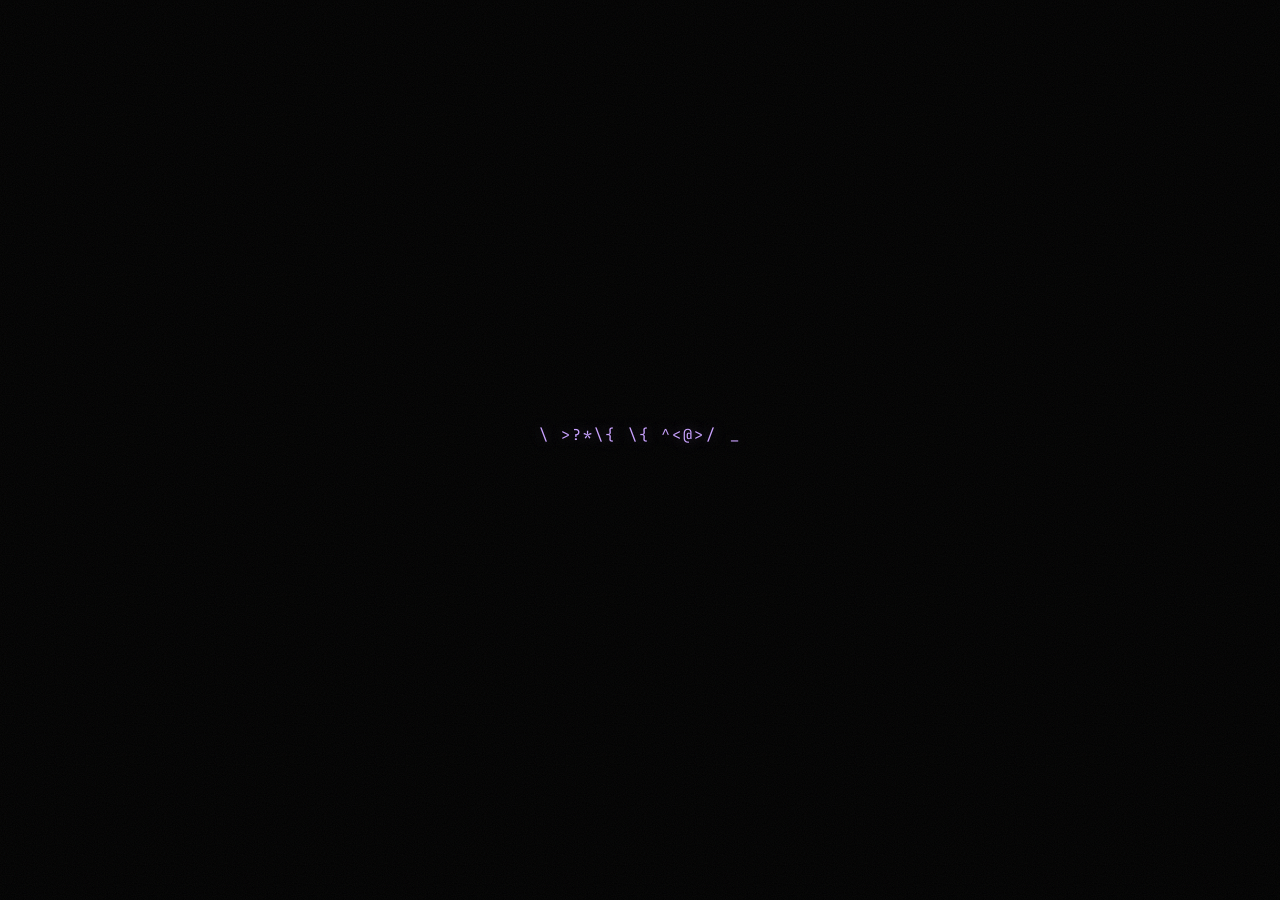
<file: index.html>
<!doctype html>
<!-- when updating the site, bump the ?v= number on style.css, data.js and script.js below so browsers fetch the new files -->
<html lang="en">
<head>
  <meta charset="utf-8">
  <meta name="viewport" content="width=device-width, initial-scale=1">
  <title>days archive</title>
  <link rel="icon" href="assets/favicon.svg" type="image/svg+xml">
  <!-- start downloading the background right away (keep in sync with background.image in data.js) -->
  <link rel="preload" as="image" href="assets/bg.gif">
  <meta name="description" content="days awesome archive. websites i've made, reviews, and where to find me.">
  <!-- discord uses this as the color strip on the link preview -->
  <meta name="theme-color" content="#c9a2ff">

  <!-- link preview card (discord, imessage, instagram, x, etc.) -->
  <meta property="og:type" content="website">
  <meta property="og:site_name" content="days archive">
  <meta property="og:title" content="day_ ⟡ days archive">
  <meta property="og:description" content="days awesome archive. websites i've made, reviews, and where to find me.">
  <meta property="og:url" content="https://dayslazy.github.io/days-archive/">
  <meta property="og:image" content="https://dayslazy.github.io/days-archive/assets/og.jpg">
  <meta property="og:image:width" content="1200">
  <meta property="og:image:height" content="630">
  <meta property="og:image:alt" content="day_ — days awesome archive">
  <meta name="twitter:card" content="summary_large_image">
  <link rel="preconnect" href="https://fonts.googleapis.com">
  <link rel="preconnect" href="https://fonts.gstatic.com" crossorigin>
  <link href="https://fonts.googleapis.com/css2?family=Instrument+Serif:ital@0;1&family=JetBrains+Mono:wght@300;400;600;800&display=swap" rel="stylesheet">
  <link rel="stylesheet" href="style.css?v=20261019a">
</head>
<body data-view="home" class="is-gated">

  <!-- click to enter (starts the music) -->
  <div class="gate" id="gate" role="button" tabindex="0" aria-label="enter the site">
    <p class="gate-text"><span id="gate-text" data-text="[ click to enter ]"></span><span class="cursor">_</span></p>
    <p class="gate-hint">&#9835; sound on</p>
  </div>

  <!-- background scene -->
  <div class="scene" aria-hidden="true">
    <div class="sky"></div>
    <div class="lamps">
      <i class="lamp" style="--x:6%;  --y:9%;  --s:1.5; --c:var(--amber)"></i>
      <i class="lamp" style="--x:17%; --y:17%; --s:1.1; --c:var(--amber)"></i>
      <i class="lamp flicker" style="--x:26%; --y:26%; --s:.85; --c:var(--blue)"></i>
      <i class="lamp" style="--x:33%; --y:31%; --s:.65; --c:var(--amber)"></i>
      <i class="lamp" style="--x:38%; --y:36%; --s:.45; --c:var(--white)"></i>
      <i class="lamp" style="--x:42%; --y:39%; --s:.3;  --c:var(--amber)"></i>
      <i class="lamp" style="--x:57%; --y:31%; --s:.6;  --c:var(--white)"></i>
      <i class="lamp" style="--x:63%; --y:25%; --s:.8;  --c:var(--blue)"></i>
      <i class="lamp" style="--x:53%; --y:38%; --s:.3;  --c:var(--amber)"></i>
      <i class="lamp flicker slow" style="--x:2%; --y:42%; --s:.7; --c:var(--blue)"></i>
    </div>
    <div class="ground"></div>
    <div class="bg-media"></div>
    <div class="fog fog-1"></div>
    <div class="fog fog-2"></div>
    <canvas class="rain"></canvas>
    <div class="grain"></div>
    <div class="vignette"></div>
  </div>

  <main class="stage">

    <!-- home -->
    <section class="view" data-view="home">
      <p class="kicker" id="kicker">// archive //</p>
      <h1 class="title"><span id="title-text">day</span><span class="cursor">_</span></h1>
      <p class="sub" id="sub">days awesome archive</p>

      <nav class="nav reveal">
        <a href="#work" class="type">work</a>
        <a href="#reviews" class="type">reviews</a>
        <a href="#day" class="type">day</a>
        <a href="#elsewhere" class="type">elsewhere</a>
        <a href="#inquiries" class="type">inquiries</a>
      </nav>
    </section>

    <!-- work -->
    <section class="view view-wide" data-view="work">
      <header class="view-head">
        <a href="#" class="type back">&lt;- back</a>
        <p class="kicker">// work //</p>
        <span class="count" id="work-count"></span>
      </header>
      <ol class="work-list" id="work-list"></ol>
      <p class="hint">past designs, oldest at the bottom. hover to peek.</p>
    </section>

    <!-- reviews (set in data.js) -->
    <section class="view view-wide" data-view="reviews">
      <header class="view-head">
        <a href="#" class="type back">&lt;- back</a>
        <p class="kicker">// reviews //</p>
        <span class="count" id="reviews-count"></span>
      </header>
      <ul class="reviews" id="reviews-list"></ul>
    </section>

    <!-- day / about me (edit the text right here) -->
    <section class="view view-wide" data-view="day">
      <header class="view-head">
        <a href="#" class="type back">&lt;- back</a>
        <p class="kicker">// day //</p>
        <span class="count"></span>
      </header>
      <div class="about">
        <p><span class="prompt">&gt;</span> hey, i'm day.</p>
        <p><span class="prompt">&gt;</span> current project: <a class="about-link" href="https://uffleague.github.io/#/" target="_blank" rel="noopener">UFF WEBSITE</a><span class="cursor">_</span></p>
      </div>
    </section>

    <!-- elsewhere (links are set in data.js) -->
    <section class="view view-wide" data-view="elsewhere">
      <header class="view-head">
        <a href="#" class="type back">&lt;- back</a>
        <p class="kicker">// elsewhere //</p>
        <span class="count"></span>
      </header>
      <ol class="work-list" id="elsewhere-list"></ol>
      <p class="hint">say hi. i usually answer at night.</p>
    </section>

    <!-- inquiries (where messages go is set in data.js) -->
    <section class="view view-wide" data-view="inquiries">
      <header class="view-head">
        <a href="#" class="type back">&lt;- back</a>
        <p class="kicker">// inquiries //</p>
        <span class="count"></span>
      </header>
      <form class="inq" id="inq" novalidate>
        <h2 class="inq-title">have something in mind?</h2>
        <p class="inq-sub">leave a message. i'll get back to you.</p>

        <label class="field">
          <span class="field-label">your name</span>
          <input name="name" type="text" autocomplete="name" placeholder="john doe" required>
        </label>
        <div class="field field-chips field-contact">
          <span class="field-label" id="contact-label">how should i contact you?</span>
          <div class="chips" role="radiogroup" aria-labelledby="contact-label">
            <label class="chip"><input type="radio" name="contact_method" value="email" checked><span>email</span></label>
            <label class="chip"><input type="radio" name="contact_method" value="instagram"><span>instagram</span></label>
            <label class="chip"><input type="radio" name="contact_method" value="text"><span>text</span></label>
            <label class="chip"><input type="radio" name="contact_method" value="other"><span>other</span></label>
          </div>
          <input id="contact-input" name="email" type="email" autocomplete="email" placeholder="you@example.com" aria-labelledby="contact-label" required>
        </div>
        <div class="field field-chips" role="radiogroup" aria-labelledby="site-type-label">
          <span class="field-label" id="site-type-label">what kind of site?</span>
          <div class="chips">
            <label class="chip"><input type="radio" name="site_type" value="portfolio"><span>portfolio</span></label>
            <label class="chip"><input type="radio" name="site_type" value="business"><span>business</span></label>
            <label class="chip"><input type="radio" name="site_type" value="sports league / team"><span>sports league / team</span></label>
            <label class="chip"><input type="radio" name="site_type" value="personal"><span>personal</span></label>
            <label class="chip"><input type="radio" name="site_type" value="music / artist"><span>music / artist</span></label>
            <label class="chip chip-other">
              <input type="radio" name="site_type" value="something else" id="other-radio">
              <span><span class="chip-name">something else</span><input class="chip-text" id="other-text" type="text" maxlength="40" placeholder="type what it's about..." aria-label="what kind of site"></span>
            </label>
          </div>
        </div>
        <label class="field">
          <span class="field-label">tell me about your site</span>
          <textarea name="message" rows="2" placeholder="what it's for, pages you need, colors, the vibe..." required></textarea>
        </label>
        <!-- spam trap: real people never fill this in -->
        <input class="trap" name="_honey" tabindex="-1" autocomplete="off" aria-hidden="true">
        <!-- formsubmit settings: email subject line + tidy table layout -->
        <input type="hidden" name="_subject" value="new inquiry from days archive">
        <input type="hidden" name="_template" value="table">

        <button class="inq-send" type="submit">
          <span class="inq-send-label" id="inq-label">send inquiry</span>
          <span class="inq-arrow" aria-hidden="true">↗</span>
        </button>
        <p class="inq-status" id="inq-status" role="status"></p>
      </form>
    </section>

    <!-- music player (stays visible on every page) -->
    <div class="player reveal" id="player">
      <p class="player-label"><span class="live-dot" aria-hidden="true"></span>now playing</p>
      <div class="player-row">
        <button class="p-play" id="p-play" aria-label="play">
          <svg class="i-play" viewBox="0 0 24 24" aria-hidden="true"><path d="M8 5.5v13l11-6.5z"/></svg>
          <svg class="i-pause" viewBox="0 0 24 24" aria-hidden="true"><path d="M7 5h3.5v14H7zM13.5 5H17v14h-3.5z"/></svg>
        </button>
        <div class="p-meta">
          <span class="p-title" id="p-title">placeholders</span>
          <span class="p-artist" id="p-artist"></span>
        </div>
        <div class="p-skips">
          <button class="p-skip" id="p-prev" aria-label="previous track">
            <svg viewBox="0 0 24 24" aria-hidden="true"><path d="M6 5h2v14H6zM19 5v14L9 12z"/></svg>
          </button>
          <button class="p-skip" id="p-next" aria-label="next track">
            <svg viewBox="0 0 24 24" aria-hidden="true"><path d="M16 5h2v14h-2zM5 5v14l10-7z"/></svg>
          </button>
        </div>
      </div>
      <div class="wave" id="p-wave" role="slider" tabindex="0" aria-label="seek" aria-valuemin="0" aria-valuemax="100" aria-valuenow="0">
        <div class="wave-bars wave-base"></div>
        <div class="wave-bars wave-fill"></div>
      </div>
      <div class="p-time"><span id="p-cur">0:00</span><span id="p-dur">0:00</span></div>
      <div class="vol" id="vol">
        <button class="vol-btn" id="vol-btn" aria-label="mute">
          <svg viewBox="0 0 24 24" aria-hidden="true">
            <path class="spk" d="M4 9.5h3.5L12 5.5v13l-4.5-4H4z"/>
            <path class="wv1" d="M15 9.2a4 4 0 0 1 0 5.6"/>
            <path class="wv2" d="M17.6 6.8a7.5 7.5 0 0 1 0 10.4"/>
            <path class="x" d="M15.5 9.5l5 5M20.5 9.5l-5 5"/>
          </svg>
        </button>
        <div class="vol-ticks" id="vol-ticks" role="slider" tabindex="0" aria-label="volume" aria-valuemin="0" aria-valuemax="100" aria-valuenow="6"></div>
        <span class="vol-num" id="vol-num">6</span>
      </div>
    </div>
  </main>

  <footer class="foot">
    <span>&copy; <span id="year"></span> day_</span>
    <span class="sep">/</span>
    <span>local <span id="clock">--:--</span></span>
  </footer>

  <!-- hover preview for work entries -->
  <div class="peek" id="peek" aria-hidden="true">
    <div class="peek-frame">
      <img id="peek-img" alt="" hidden>
      <div class="peek-fallback" id="peek-fallback"></div>
    </div>
    <p class="peek-cap" id="peek-cap"></p>
  </div>

  <script src="data.js?v=20261019a"></script>
  <script src="script.js?v=20261019a"></script>
</body>
</html>
</file>
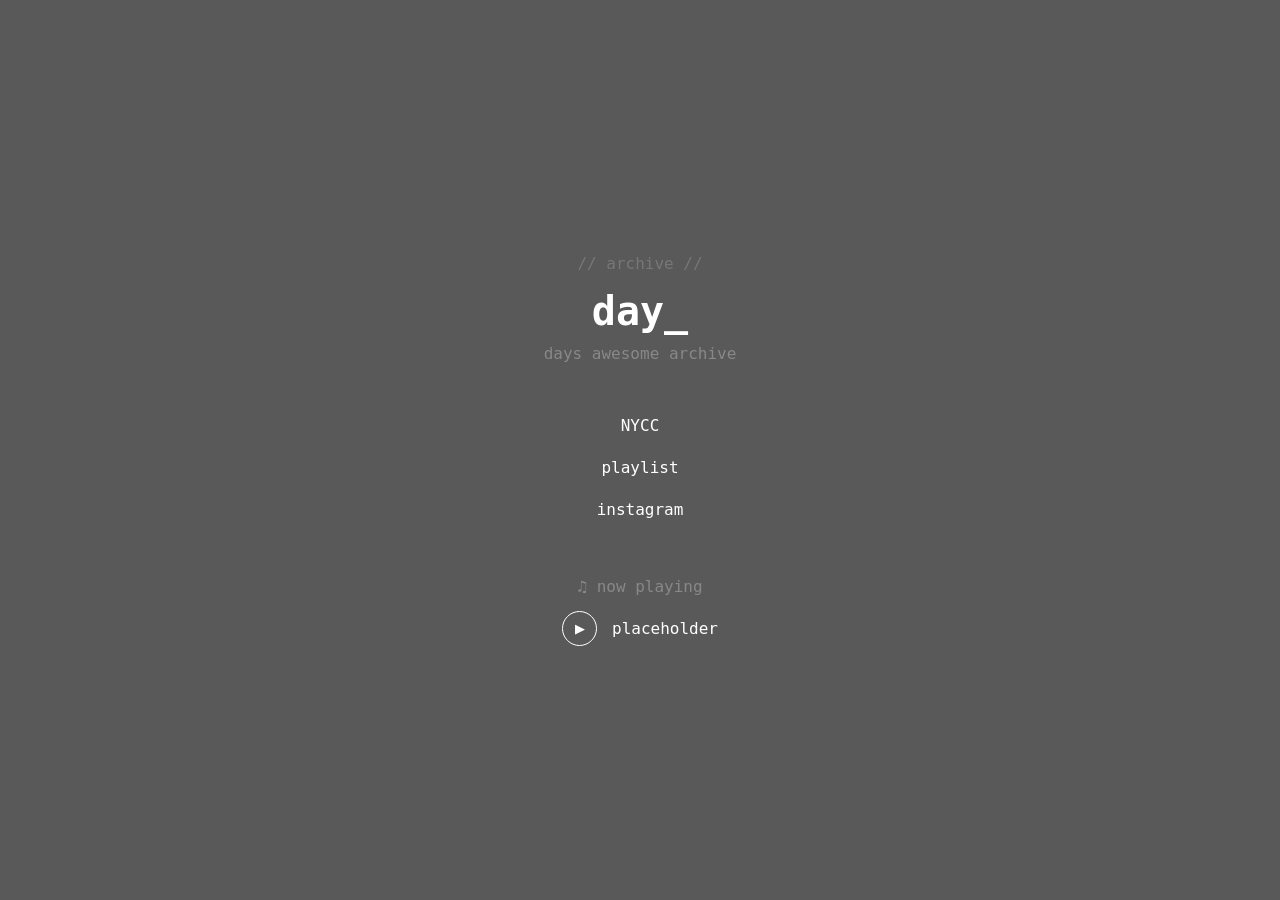
<file: my website/index.html>
<!DOCTYPE html>
<html lang="en">

<head>
    <meta charset="UTF-8">
    <meta name="viewport" content="width=device-width, initial-scale=1.0">

    <title>day / portfolio</title>

    <link rel="stylesheet" href="style.css">
</head>


<body>

    <video class="bg-video" autoplay muted loop playsinline>
        <source src="images/rain.mp4" type="video/mp4">
    </video>


    <div class="overlay"></div>


    <main class="content">

        <p class="prompt">// archive //</p>


        <h1>
            day<span class="cursor">_</span>
        </h1>


        <p class="tagline">
            days awesome archive
        </p>


        <nav class="links">

            <a aria-disabled="true">
                <span>NYCC</span>
            </a>


            <a aria-disabled="true">
                <span>playlist</span>
            </a>


            <a aria-disabled="true">
                <span>instagram</span>
            </a>

        </nav>



        <div class="music-player">

            <p>♫ now playing</p>


            <div class="player-row">

                <button id="playPauseBtn">
                    ▶
                </button>


                <span>
                    placeholder
                </span>

            </div>



        </div>


    </main>



<script src="script.js"></script>

</body>

</html>
</file>
<file: style.css>
:root {
  --bg: #07090d;
  --text: #ecebe6;
  --dim: rgba(236, 235, 230, 0.5);
  --faint: rgba(236, 235, 230, 0.28);
  --line: rgba(236, 235, 230, 0.08);
  --amber: #ffb562;
  --blue: #9cc3ff;
  --white: #f3f0e4;
  --accent: #c9a2ff;
  --accent-rgb: 201, 162, 255;
  --serif: "Instrument Serif", "Times New Roman", serif;
  --font: "JetBrains Mono", ui-monospace, "SFMono-Regular", Consolas, monospace;
}

*, *::before, *::after { box-sizing: border-box; }

html { height: 100%; }
body { min-height: 100%; position: relative; }

body {
  margin: 0;
  background: var(--bg);
  color: var(--text);
  font-family: var(--font);
  font-size: 14px;
  -webkit-font-smoothing: antialiased;
  overflow-x: hidden;
}

a { color: inherit; text-decoration: none; }
button { font: inherit; color: inherit; background: none; border: 0; cursor: pointer; padding: 0; }
::selection { background: var(--accent); color: #000; }

/* ───────────── scene ───────────── */

.scene { position: fixed; inset: 0; z-index: 0; overflow: hidden; pointer-events: none; }

.sky {
  position: absolute; inset: 0;
  background:
    radial-gradient(60% 40% at 30% 30%, rgba(80, 95, 130, 0.22), transparent 70%),
    radial-gradient(50% 35% at 60% 35%, rgba(60, 70, 100, 0.18), transparent 70%),
    linear-gradient(to bottom, #0c1018 0%, #0b0e15 45%, #08090d 62%, #050608 100%);
}

.lamp {
  position: absolute;
  left: var(--x); top: var(--y);
  width: calc(7px * var(--s)); height: calc(7px * var(--s));
  border-radius: 50%;
  background: var(--c);
  transform: translate(-50%, -50%);
  box-shadow:
    0 0 calc(10px * var(--s)) calc(3px * var(--s)) var(--c),
    0 0 calc(60px * var(--s)) calc(22px * var(--s)) color-mix(in srgb, var(--c) 30%, transparent),
    0 0 calc(220px * var(--s)) calc(90px * var(--s)) color-mix(in srgb, var(--c) 9%, transparent);
}
/* light cone falling through fog */
.lamp::after {
  content: "";
  position: absolute;
  left: 50%; top: 50%;
  width: calc(240px * var(--s)); height: calc(70vh * var(--s));
  transform: translateX(-50%);
  background: linear-gradient(to bottom, color-mix(in srgb, var(--c) 10%, transparent), transparent 80%);
  clip-path: polygon(48% 0, 52% 0, 100% 100%, 0 100%);
  filter: blur(6px);
}
.lamp.flicker { animation: flicker 7s infinite; }
.lamp.flicker.slow { animation-duration: 13s; }

@keyframes flicker {
  0%, 100% { opacity: 1; }
  41% { opacity: 1; }
  42% { opacity: 0.35; }
  43% { opacity: 0.9; }
  44% { opacity: 0.25; }
  46% { opacity: 1; }
  78% { opacity: 0.85; }
}

.ground {
  position: absolute; left: 0; right: 0; bottom: 0; height: 42%;
  background:
    radial-gradient(40% 30% at 32% 0%, rgba(var(--accent-rgb), 0.06), transparent 70%),
    linear-gradient(to bottom, transparent, rgba(3, 4, 6, 0.85) 70%);
}

.bg-media { position: absolute; inset: 0; }
.bg-media img, .bg-media video {
  width: 100%; height: 100%;
  object-fit: cover;
  filter: brightness(0.72) contrast(1.05);
  opacity: 0;
  transition: opacity 1.2s ease;
}
.bg-media .is-loaded { opacity: 1; }
/* custom background in use: hide the built-in streetlights so a slow
   download shows plain dark fog, not a different-looking scene */
body.has-bg .lamps, body.has-bg .ground { display: none; }

.fog {
  position: absolute; inset: -20% -40%;
  filter: blur(30px);
  will-change: transform;
}
.fog-1 {
  background:
    radial-gradient(30% 22% at 20% 55%, rgba(150, 162, 185, 0.10), transparent 70%),
    radial-gradient(28% 20% at 55% 45%, rgba(140, 150, 175, 0.08), transparent 70%),
    radial-gradient(35% 25% at 85% 62%, rgba(160, 170, 190, 0.09), transparent 70%);
  animation: drift 70s ease-in-out infinite alternate;
}
.fog-2 {
  background:
    radial-gradient(25% 18% at 35% 70%, rgba(170, 178, 200, 0.07), transparent 70%),
    radial-gradient(30% 20% at 70% 30%, rgba(130, 140, 165, 0.06), transparent 70%),
    radial-gradient(40% 25% at 10% 30%, rgba(150, 160, 180, 0.05), transparent 70%);
  animation: drift 95s ease-in-out infinite alternate-reverse;
}
@keyframes drift {
  from { transform: translate3d(-8%, 0, 0); }
  to   { transform: translate3d(8%, -2%, 0); }
}

.rain { position: absolute; inset: 0; width: 100%; height: 100%; }

.grain {
  position: absolute; inset: -50%;
  background-image: url("data:image/svg+xml,%3Csvg xmlns='http://www.w3.org/2000/svg' width='160' height='160'%3E%3Cfilter id='n'%3E%3CfeTurbulence type='fractalNoise' baseFrequency='.9' numOctaves='2' stitchTiles='stitch'/%3E%3C/filter%3E%3Crect width='100%25' height='100%25' filter='url(%23n)'/%3E%3C/svg%3E");
  opacity: 0.09;
  animation: grain 1s steps(6) infinite;
}
@keyframes grain {
  0%   { transform: translate(0, 0); }
  20%  { transform: translate(-3%, 2%); }
  40%  { transform: translate(2%, -3%); }
  60%  { transform: translate(-2%, -1%); }
  80%  { transform: translate(3%, 3%); }
  100% { transform: translate(0, 0); }
}

.vignette {
  position: absolute; inset: 0;
  background:
    radial-gradient(38% 42% at 50% 50%, rgba(5, 6, 9, 0.45), transparent 100%),
    radial-gradient(120% 90% at 50% 50%, transparent 55%, rgba(0, 0, 0, 0.75) 100%);
}

/* ───────────── layout ───────────── */

.stage {
  position: relative; z-index: 1;
  min-height: 100vh; min-height: 100dvh;
  display: flex; flex-direction: column; align-items: center; justify-content: center;
  gap: 3rem;
  padding: 5rem 16px 6rem;
  text-align: center;
  text-shadow: 0 1px 12px rgba(0, 0, 0, 0.6);
}

.view { display: none; width: 100%; }
.view.is-active { display: block; animation: rise 0.7s cubic-bezier(.2, .7, .2, 1) both; }
.view-wide { max-width: 640px; }

@keyframes rise {
  from { opacity: 0; transform: translateY(10px); filter: blur(4px); }
  to   { opacity: 1; transform: none; filter: none; }
}

.kicker { margin: 0 0 1rem; color: var(--dim); font-size: 0.82rem; letter-spacing: 0.04em; min-height: 1.2em; }

.title {
  margin: 0;
  font-family: var(--serif);
  font-style: italic;
  font-weight: 400;
  font-size: clamp(4rem, 13vw, 6.4rem);
  letter-spacing: -0.03em;
  line-height: 1;
  min-height: 1em;
  padding-bottom: 0.12em; /* room for the "y" tail so it never touches the line below */
}
#title-text {
  display: inline-block;
  /* the gradient only paints inside this box, so pad it out to cover the
     italic "y" tail and overhang, then pull the layout back with margins */
  padding: 0.1em 0.22em 0.3em 0.12em;
  margin: -0.1em -0.16em -0.3em -0.12em;
  background: linear-gradient(180deg, #fff 30%, #b9b4c8 100%);
  -webkit-background-clip: text; background-clip: text;
  color: transparent;
  filter: drop-shadow(0 0 22px rgba(var(--accent-rgb), 0.35)) drop-shadow(0 2px 10px rgba(0, 0, 0, 0.7));
  animation: glitch 7s infinite;
}
@keyframes glitch {
  0%, 90.5%, 100% { transform: none; filter: drop-shadow(0 0 22px rgba(var(--accent-rgb), 0.35)) drop-shadow(0 2px 10px rgba(0, 0, 0, 0.7)); }
  91%  { transform: translateX(2px) skewX(-6deg); filter: drop-shadow(-3px 0 0 rgba(var(--accent-rgb), 0.9)) drop-shadow(3px 0 0 rgba(120, 210, 255, 0.7)); }
  91.6% { transform: translateX(-2px); filter: drop-shadow(3px 0 0 rgba(var(--accent-rgb), 0.9)) drop-shadow(-2px 0 0 rgba(120, 210, 255, 0.7)); }
  92.2% { transform: none; filter: drop-shadow(0 0 22px rgba(var(--accent-rgb), 0.35)) drop-shadow(0 2px 10px rgba(0, 0, 0, 0.7)); }
}
.title .cursor {
  font-family: var(--font);
  font-style: normal;
  font-weight: 300;
  font-size: 0.55em;
  color: var(--accent);
  text-shadow: 0 0 14px rgba(var(--accent-rgb), 0.8);
  margin-left: 0.04em;
}
.cursor { animation: blink 1.05s steps(1) infinite; font-weight: 400; }
@keyframes blink { 50% { opacity: 0; } }

.sub { margin: 0.9rem 0 0; color: var(--dim); font-size: 0.82rem; letter-spacing: 0.06em; min-height: 1.2em; }

.nav {
  display: flex; flex-direction: column; align-items: center;
  gap: 1.15rem;
  margin-top: 3rem;
}
.nav a { font-weight: 600; font-size: 0.9rem; opacity: 0.88; transition: opacity 0.2s, color 0.2s; }
.nav a:hover, .nav a:focus-visible { opacity: 1; color: var(--white); }

.reveal { opacity: 0; animation: rise 0.7s 0.5s cubic-bezier(.2, .7, .2, 1) forwards; }

/* typing-on-hover text */
.type { display: inline-grid; position: relative; outline: none; }
.t-ghost, .t-live { grid-area: 1 / 1; white-space: pre; }
.t-ghost { visibility: hidden; }
.t-live { position: relative; text-align: left; }
.type:hover .t-live::after,
.type:focus-visible .t-live::after,
.work-row:hover .w-name .t-live::after,
.work-row:focus-visible .w-name .t-live::after {
  content: "_";
  position: absolute; left: 100%;
  color: var(--accent);
  animation: blink 0.9s steps(1) infinite;
}
.type:focus-visible { color: var(--accent); }

/* ───────────── inner pages ───────────── */

.view-head {
  display: grid; grid-template-columns: 1fr auto 1fr; align-items: baseline;
  margin-bottom: 1.6rem;
}
.view-head .kicker { margin: 0; }
.back { justify-self: start; color: var(--dim); font-size: 0.8rem; transition: color 0.2s; }
.back:hover { color: var(--text); }
.count { justify-self: end; color: var(--faint); font-size: 0.75rem; }

.work-list { list-style: none; margin: 0; padding: 0; border-top: 1px solid var(--line); text-align: left; }
.work-row {
  display: grid;
  grid-template-columns: 2.4rem 1fr auto 4.6rem 4.2rem;
  align-items: baseline;
  gap: 0.75rem;
  padding: 1rem 0.6rem;
  border-bottom: 1px solid var(--line);
  transition: background 0.3s, padding 0.3s;
  outline: none;
}
.work-row:hover, .work-row:focus-visible {
  background: linear-gradient(90deg, rgba(var(--accent-rgb), 0.06), transparent 70%);
  padding-left: 1rem;
}
.w-num { color: var(--faint); font-size: 0.75rem; transition: color 0.3s, text-shadow 0.3s; }
.work-row:hover .w-num { color: var(--accent); text-shadow: 0 0 10px rgba(var(--accent-rgb), 0.7); }
.connect-row { grid-template-columns: 2.4rem 1fr auto 4.2rem; }
.connect-row .w-kind { text-align: right; }
.w-name { font-weight: 600; font-size: 0.95rem; }
.w-name.type { display: inline-grid; }
.w-kind, .w-year { color: var(--dim); font-size: 0.75rem; }
.w-year { text-align: right; white-space: nowrap; }
.w-go { text-align: right; white-space: nowrap; color: var(--dim); font-size: 0.75rem; transition: color 0.3s, transform 0.3s; }
.work-row:hover .w-go { color: var(--text); transform: translate(2px, -2px); }
.work-row[aria-disabled="true"] { cursor: default; }
.work-row[aria-disabled="true"] .w-go { color: var(--faint); }

.hint { margin: 1.4rem 0 0; color: var(--faint); font-size: 0.72rem; }

.reviews { list-style: none; margin: 0; padding: 0; display: grid; gap: 0.9rem; text-align: left; }
.review {
  position: relative;
  padding: 1.3rem 1.4rem 1.1rem 1.6rem;
  border: 1px solid rgba(236, 235, 230, 0.09);
  border-radius: 12px;
  background: linear-gradient(180deg, rgba(18, 18, 24, 0.6), rgba(8, 8, 12, 0.6));
  -webkit-backdrop-filter: blur(10px); backdrop-filter: blur(10px);
  overflow: hidden;
  transition: border-color 0.3s, transform 0.3s;
}
.review:hover { border-color: rgba(var(--accent-rgb), 0.3); transform: translateY(-2px); }
/* big faded quote mark */
.review::before {
  content: "\201C";
  position: absolute; right: 0.9rem; top: -0.9rem;
  font-family: var(--serif); font-style: italic;
  font-size: 6rem; line-height: 1;
  color: rgba(var(--accent-rgb), 0.16);
  pointer-events: none;
}
.review-stars { display: block; margin-bottom: 0.6rem; color: var(--accent); font-size: 0.75rem; letter-spacing: 0.2em; text-shadow: 0 0 10px rgba(var(--accent-rgb), 0.5); }
.review-text { margin: 0; font-family: var(--serif); font-style: italic; font-size: 1.3rem; line-height: 1.35; color: var(--text); }
.review-who { display: flex; flex-wrap: wrap; align-items: baseline; gap: 0.4rem 0.8rem; margin: 0.9rem 0 0; font-size: 0.72rem; }
.review-name { font-weight: 600; }
.review-project { color: var(--faint); }
.review-project::before { content: "/ "; }
.review-empty { color: var(--faint); font-size: 0.8rem; padding: 1.4rem 0; border-top: 1px solid var(--line); text-align: center; }

/* inquiries form */
.inq {
  text-align: left;
  padding: 1.6rem 1.6rem 1.3rem;
  border: 1px solid rgba(236, 235, 230, 0.09);
  border-radius: 14px;
  background: linear-gradient(180deg, rgba(14, 14, 19, 0.72), rgba(6, 6, 9, 0.72));
  -webkit-backdrop-filter: blur(12px); backdrop-filter: blur(12px);
  box-shadow: 0 24px 60px rgba(0, 0, 0, 0.5), inset 0 1px 0 rgba(255, 255, 255, 0.04);
}
.inq-title {
  margin: 0;
  font-family: var(--serif); font-style: italic; font-weight: 400;
  font-size: clamp(1.9rem, 6vw, 2.5rem); line-height: 1.05; letter-spacing: -0.01em;
}
.inq-sub { margin: 0.55rem 0 1.4rem; color: var(--dim); font-size: 0.78rem; padding-bottom: 1.4rem; border-bottom: 1px solid var(--line); }

.field { position: relative; display: block; padding: 1rem 0 0.2rem; border-bottom: 1px solid var(--line); }
/* glowing underline that sweeps in on focus */
.field::after {
  content: "";
  position: absolute; left: 0; right: 0; bottom: -1px; height: 1px;
  background: var(--accent);
  box-shadow: 0 0 10px rgba(var(--accent-rgb), 0.8);
  transform: scaleX(0); transform-origin: left;
  transition: transform 0.45s cubic-bezier(.2, .7, .2, 1);
}
.field:focus-within::after { transform: scaleX(1); }
.field-label {
  display: block;
  color: var(--faint); font-size: 0.66rem; letter-spacing: 0.1em; text-transform: uppercase;
  transition: color 0.25s;
}
.field:focus-within .field-label { color: var(--accent); }
.field input, .field textarea {
  display: block; width: 100%;
  margin-top: 0.35rem; padding: 0.35rem 0 0.6rem;
  background: none; border: 0; outline: none;
  color: var(--text); font: inherit; font-size: 0.92rem;
  caret-color: var(--accent);
  resize: none; overflow: hidden;
}
.field input::placeholder, .field textarea::placeholder { color: rgba(236, 235, 230, 0.22); }
.field.is-bad .field-label { color: #ff8fa3; }
.field.is-bad::after { transform: scaleX(1); background: #ff8fa3; box-shadow: 0 0 10px rgba(255, 143, 163, 0.7); }
/* site type chips */
.field-chips { padding-bottom: 1rem; }
.field-chips.field-contact { padding-bottom: 0.2rem; }
.field-contact > input { margin-top: 0.9rem; }
.chips { display: flex; flex-wrap: wrap; gap: 0.5rem; margin-top: 0.75rem; }
.chip { position: relative; cursor: pointer; }
.chip > input { position: absolute; opacity: 0; width: 1px; height: 1px; pointer-events: none; }
.chip > span {
  display: inline-block;
  padding: 0.42rem 0.85rem;
  border: 1px solid rgba(236, 235, 230, 0.14);
  border-radius: 999px;
  color: var(--dim);
  font-size: 0.74rem;
  transition: color 0.2s, border-color 0.2s, background 0.2s, box-shadow 0.25s;
}
.chip:hover > span { color: var(--text); border-color: rgba(236, 235, 230, 0.32); }
.chip input:checked + span {
  color: var(--text);
  border-color: rgba(var(--accent-rgb), 0.7);
  background: rgba(var(--accent-rgb), 0.14);
  box-shadow: 0 0 16px rgba(var(--accent-rgb), 0.25);
}
.chip input:checked + span::before { content: "● "; color: var(--accent); font-size: 0.6em; vertical-align: 0.15em; }
.chip input:focus-visible + span { outline: 1px solid var(--accent); outline-offset: 2px; }

/* "something else" turns into a text box when picked */
.chip .chip-text {
  display: none;
  width: 27ch; max-width: 60vw;
  margin: 0; padding: 0;
  background: none; border: 0; outline: none;
  color: var(--text); font: inherit; font-size: inherit;
  caret-color: var(--accent);
}
.chip .chip-text::placeholder { color: rgba(236, 235, 230, 0.35); }
.chip-other input:checked + span .chip-name { display: none; }
.chip-other input:checked + span .chip-text { display: inline-block; }

.trap { position: absolute; left: -9999px; width: 1px; height: 1px; opacity: 0; }

.inq-send {
  position: relative;
  display: flex; align-items: center; justify-content: center; gap: 0.6rem;
  width: 100%;
  margin-top: 1.6rem; padding: 0.95rem 1rem;
  border-radius: 8px;
  background: var(--text); color: #08080b;
  font-weight: 600; font-size: 0.82rem; letter-spacing: 0.12em; text-transform: uppercase;
  overflow: hidden;
  transition: box-shadow 0.35s, background 0.35s, transform 0.2s;
}
/* light sweep across the button on hover */
.inq-send::before {
  content: "";
  position: absolute; top: 0; bottom: 0; left: -60%; width: 50%;
  background: linear-gradient(90deg, transparent, rgba(var(--accent-rgb), 0.45), transparent);
  transform: skewX(-20deg);
  transition: left 0.7s cubic-bezier(.2, .7, .2, 1);
}
.inq-send:hover::before, .inq-send:focus-visible::before { left: 120%; }
.inq-send:hover, .inq-send:focus-visible { box-shadow: 0 0 0 1px rgba(var(--accent-rgb), 0.6), 0 0 28px rgba(var(--accent-rgb), 0.35); outline: none; }
.inq-send:active { transform: scale(0.99); }
.inq-send:disabled { cursor: default; opacity: 0.75; }
.inq-arrow { display: inline-block; transition: transform 0.3s; }
.inq-send:hover .inq-arrow { transform: translate(2px, -2px); }
.inq-send.is-sent { background: var(--accent); }

.inq-status { margin: 0.8rem 0 0; min-height: 1.2em; color: var(--dim); font-size: 0.72rem; text-align: center; }
.inq-status.is-error { color: #ff8fa3; }

.about { text-align: left; line-height: 1.9; font-size: 0.88rem; border-top: 1px solid var(--line); padding-top: 1.4rem; }
.about p { margin: 0 0 0.4rem; }
.prompt { color: var(--accent); margin-right: 0.6rem; }
.about-link { font-weight: 600; border-bottom: 1px solid rgba(var(--accent-rgb), 0.5); transition: color 0.2s, border-color 0.2s; }
.about-link:hover { color: var(--accent); border-color: var(--accent); }
.dim { color: var(--dim); }

/* ───────────── player ───────────── */

.player {
  width: min(300px, 100%);
  padding: 1rem 1.1rem 0.8rem;
  border: 1px solid rgba(236, 235, 230, 0.09);
  border-radius: 14px;
  background: linear-gradient(180deg, rgba(18, 18, 24, 0.55), rgba(8, 8, 12, 0.55));
  -webkit-backdrop-filter: blur(10px); backdrop-filter: blur(10px);
  box-shadow: 0 20px 50px rgba(0, 0, 0, 0.45), inset 0 1px 0 rgba(255, 255, 255, 0.04);
  transition: box-shadow 0.6s, border-color 0.6s;
}
.player.is-playing {
  border-color: rgba(var(--accent-rgb), 0.22);
  box-shadow: 0 20px 50px rgba(0, 0, 0, 0.45), 0 0 40px rgba(var(--accent-rgb), 0.08), inset 0 1px 0 rgba(255, 255, 255, 0.04);
}
body:not([data-view="home"]) .player { opacity: 1; animation: none; }

.player-label {
  display: flex; align-items: center; gap: 0.5rem;
  margin: 0 0 0.85rem;
  color: var(--faint); font-size: 0.68rem; letter-spacing: 0.08em; text-transform: uppercase;
}
.live-dot { width: 6px; height: 6px; border-radius: 50%; background: var(--faint); transition: background 0.3s; }
.player.is-playing .live-dot { background: var(--accent); animation: pulse 1.6s ease-out infinite; }
@keyframes pulse {
  0%   { box-shadow: 0 0 0 0 rgba(var(--accent-rgb), 0.6); }
  100% { box-shadow: 0 0 0 7px rgba(var(--accent-rgb), 0); }
}

.player-row { display: flex; align-items: center; gap: 0.85rem; text-align: left; }

.p-play {
  flex: none;
  width: 34px; height: 34px;
  border: 1px solid rgba(236, 235, 230, 0.55);
  border-radius: 50%;
  display: grid; place-items: center;
  transition: border-color 0.2s, box-shadow 0.3s, background 0.2s;
}
.p-play:hover { border-color: var(--text); background: rgba(255, 255, 255, 0.05); }
.player.is-playing .p-play { border-color: var(--accent); box-shadow: 0 0 18px rgba(var(--accent-rgb), 0.25); }
.p-play svg { width: 13px; height: 13px; fill: currentColor; }
.p-play .i-pause, .player.is-playing .p-play .i-play { display: none; }
.player.is-playing .p-play .i-pause { display: block; }

.p-meta { flex: 1; min-width: 0; display: flex; flex-direction: column; gap: 2px; }
.p-title { font-weight: 600; font-size: 0.85rem; white-space: nowrap; overflow: hidden; text-overflow: ellipsis; }
.p-artist { color: var(--faint); font-size: 0.7rem; white-space: nowrap; overflow: hidden; text-overflow: ellipsis; min-height: 1em; }

.p-skips { display: flex; gap: 0.2rem; }
.p-skip { width: 22px; height: 22px; display: grid; place-items: center; color: var(--faint); transition: color 0.2s; }
.p-skip:hover { color: var(--text); }
.p-skip svg { width: 11px; height: 11px; fill: currentColor; }

/* waveform seek bar */
.wave {
  position: relative;
  height: 30px; margin-top: 0.95rem;
  cursor: pointer;
  outline: none;
  --p: 0%;
  --hover: -10%;
}
.wave-bars { position: absolute; inset: 0; display: flex; align-items: center; gap: 2px; }
.wave-bars i {
  flex: 1;
  height: calc(var(--h) * 100%);
  min-height: 2px;
  border-radius: 2px;
  background: rgba(236, 235, 230, 0.16);
  transition: background 0.25s;
  animation: wave var(--dur) ease-in-out var(--d) infinite alternate paused;
}
.wave-fill { clip-path: inset(0 calc(100% - var(--p)) 0 0); transition: clip-path 0.25s linear; }
.wave-fill i { background: linear-gradient(180deg, #efe4ff, var(--accent)); box-shadow: 0 0 8px rgba(var(--accent-rgb), 0.55); }
.wave:hover .wave-base i, .wave:focus-visible .wave-base i { background: rgba(236, 235, 230, 0.28); }
.player.is-playing .wave-bars i { animation-play-state: running; }
@keyframes wave {
  from { transform: scaleY(0.35); }
  to   { transform: scaleY(1); }
}
/* hover position marker */
.wave::after {
  content: "";
  position: absolute; top: -3px; bottom: -3px; left: var(--hover);
  width: 1px;
  background: rgba(236, 235, 230, 0.55);
  opacity: 0; transition: opacity 0.2s;
}
.wave:hover::after { opacity: 1; }

.p-time { display: flex; justify-content: space-between; color: var(--faint); font-size: 0.64rem; margin-top: 0.45rem; font-variant-numeric: tabular-nums; }

/* volume — ticks that rise left to right */
.vol {
  display: flex; align-items: center; gap: 0.65rem;
  margin-top: 0.75rem; padding-top: 0.7rem;
  border-top: 1px solid var(--line);
}
.vol-btn { flex: none; width: 20px; height: 20px; display: grid; place-items: center; color: var(--dim); transition: color 0.2s; }
.vol-btn:hover { color: var(--text); }
.vol-btn svg { width: 16px; height: 16px; fill: none; stroke: currentColor; stroke-width: 1.6; stroke-linecap: round; stroke-linejoin: round; }
.vol-btn .spk { fill: currentColor; stroke: none; }
.vol-btn .x { display: none; }
.vol.is-muted .vol-btn .wv1, .vol.is-muted .vol-btn .wv2 { display: none; }
.vol.is-muted .vol-btn .x { display: block; }
.vol.is-low .vol-btn .wv2 { display: none; }

.vol-ticks {
  flex: 1;
  height: 16px;
  display: flex; align-items: flex-end; gap: 3px;
  cursor: pointer;
  touch-action: none;
  outline: none;
}
.vol-ticks i {
  flex: 1;
  height: calc(22% + 78% * var(--k));
  border-radius: 1.5px;
  background: rgba(236, 235, 230, 0.13);
  transition: background 0.18s, box-shadow 0.18s, transform 0.18s;
}
.vol-ticks i.on {
  background: linear-gradient(to top, var(--accent), #f1e8ff);
  box-shadow: 0 0 7px rgba(var(--accent-rgb), 0.5);
}
.vol-ticks:hover i, .vol-ticks:focus-visible i { transform: scaleY(1.12); transform-origin: bottom; }
.vol.is-muted .vol-ticks i.on { background: rgba(236, 235, 230, 0.3); box-shadow: none; }

.vol-num { flex: none; width: 2.4em; text-align: right; color: var(--faint); font-size: 0.64rem; font-variant-numeric: tabular-nums; }

/* ───────────── click to enter ───────────── */

.gate {
  position: fixed; inset: 0; z-index: 100;
  display: flex; flex-direction: column; align-items: center; justify-content: center; gap: 1.1rem;
  background: #000;
  cursor: pointer;
  outline: none;
  transition: opacity 1.1s ease, filter 1.1s ease, visibility 0s 1.1s;
}
/* faint grain so the black isn't flat */
.gate::before {
  content: "";
  position: absolute; inset: -50%;
  background-image: url("data:image/svg+xml,%3Csvg xmlns='http://www.w3.org/2000/svg' width='160' height='160'%3E%3Cfilter id='n'%3E%3CfeTurbulence type='fractalNoise' baseFrequency='.9' numOctaves='2' stitchTiles='stitch'/%3E%3C/filter%3E%3Crect width='100%25' height='100%25' filter='url(%23n)'/%3E%3C/svg%3E");
  opacity: 0.06;
  animation: grain 1s steps(6) infinite;
  pointer-events: none;
}
.gate-text {
  position: relative;
  margin: 0;
  color: var(--accent);
  text-shadow: 0 0 14px rgba(var(--accent-rgb), 0.35);
  font-size: 0.95rem; letter-spacing: 0.14em;
  min-height: 1.4em;
  transition: color 0.3s, text-shadow 0.3s;
}
.gate-text .cursor { color: var(--accent); margin-left: 0.15em; }
.gate.is-ready .gate-text { animation: breathe 2.8s ease-in-out infinite; }
.gate:hover .gate-text, .gate:focus-visible .gate-text {
  color: #efe4ff;
  text-shadow: 0 0 18px rgba(var(--accent-rgb), 0.7);
  animation: none;
}
@keyframes breathe { 50% { opacity: 0.45; } }
.gate-hint {
  position: relative;
  margin: 0;
  color: var(--faint); font-size: 0.66rem; letter-spacing: 0.2em; text-transform: uppercase;
  opacity: 0;
  transition: opacity 1s;
}
.gate.is-ready .gate-hint { opacity: 1; }
.gate.is-leaving {
  opacity: 0;
  filter: blur(6px);
  visibility: hidden;
  pointer-events: none;
}

/* hold the menu + player fade-in until the visitor enters */
body.is-gated { overflow: hidden; }
body.is-gated .reveal { animation: none; }

/* ───────────── footer ───────────── */

.foot {
  position: absolute; left: 0; right: 0; bottom: 1.6rem; z-index: 1; /* sits under the content, never on top of it */
  display: flex; justify-content: center; gap: 0.6rem;
  color: var(--faint); font-size: 0.68rem; letter-spacing: 0.04em;
  pointer-events: none;
}
.sep { opacity: 0.5; }

/* ───────────── peek preview ───────────── */

.peek {
  position: fixed; left: 0; top: 0; z-index: 5;
  width: 340px;
  pointer-events: none;
  opacity: 0;
  transition: opacity 0.25s;
}
.peek.is-on { opacity: 1; }
.peek-frame {
  aspect-ratio: 16 / 10;
  border: 1px solid rgba(236, 235, 230, 0.15);
  border-radius: 6px;
  overflow: hidden;
  background: #0d1016;
  box-shadow: 0 20px 50px rgba(0, 0, 0, 0.6), 0 0 40px rgba(var(--accent-rgb), 0.06);
}
.peek-frame img { width: 100%; height: 100%; object-fit: cover; object-position: top; display: block; }
.peek-frame img[hidden] { display: none; }
.peek-fallback {
  width: 100%; height: 100%;
  display: grid; place-items: center;
  font-weight: 800; font-size: 1.5rem; letter-spacing: -0.02em;
  color: #fff;
  background: #000;
}
.peek-fallback[hidden] { display: none; }
.peek-cap { margin: 0.5rem 0 0; color: var(--dim); font-size: 0.7rem; text-align: left; text-shadow: 0 1px 6px #000; }

/* ───────────── small screens ───────────── */

@media (max-width: 560px) {
  .stage { gap: 2.5rem; padding-top: 4rem; }
  .work-row { grid-template-columns: 2rem 1fr 4.4rem 4rem; }
  .w-kind { display: none; }
  .connect-row { grid-template-columns: 2rem 1fr auto 3.6rem; }
  .connect-row .w-kind { display: block; }
  .peek { display: none; }
}

@media (hover: none) {
  .peek { display: none; }
}

@media (prefers-reduced-motion: reduce) {
  *, *::before, *::after { animation-duration: 0.01ms !important; animation-iteration-count: 1 !important; }
  .reveal { opacity: 1; }
}
</file>
<file: my website/style.css>
* {
    margin:0;
    padding:0;
    box-sizing:border-box;
}


body {

    height:100vh;
    overflow:hidden;

    font-family:Consolas, monospace;

    color:white;

}



.bg-video {

    position:fixed;

    width:100%;
    height:100%;

    object-fit:cover;

    z-index:-2;

}



.overlay {

    position:fixed;

    inset:0;

    background:rgba(0,0,0,.65);

    z-index:-1;

}



.content {

    height:100vh;

    display:flex;

    flex-direction:column;

    justify-content:center;

    align-items:center;

    text-align:center;

}



.prompt {

    color:#777;

    margin-bottom:15px;

}



h1 {

    font-size:40px;

    margin-bottom:10px;

}



.cursor {

    animation:blink .8s infinite;

}



@keyframes blink {

    50% {
        opacity:0;
    }

}



.tagline {

    color:#888;

    margin-bottom:35px;

}



/* LINKS */

.links a {

    display:block;

    width:140px;

    height:24px;

    margin:18px auto;

    color:white;

    text-decoration:none;

    text-align:center;

    transition:.3s;

}



.links a:hover {

    color:#aaa;

}



/* MUSIC */

.music-player {

    margin-top:35px;

}



.music-player p {

    color:#888;

    margin-bottom:15px;

}



.player-row {

    display:flex;

    justify-content:center;

    align-items:center;

    gap:15px;

}



#playPauseBtn {

    background:none;

    border:1px solid white;

    color:white;

    width:35px;

    height:35px;

    border-radius:50%;

    cursor:pointer;

}



#playPauseBtn:hover {

    background:white;

    color:black;

}
</file>
